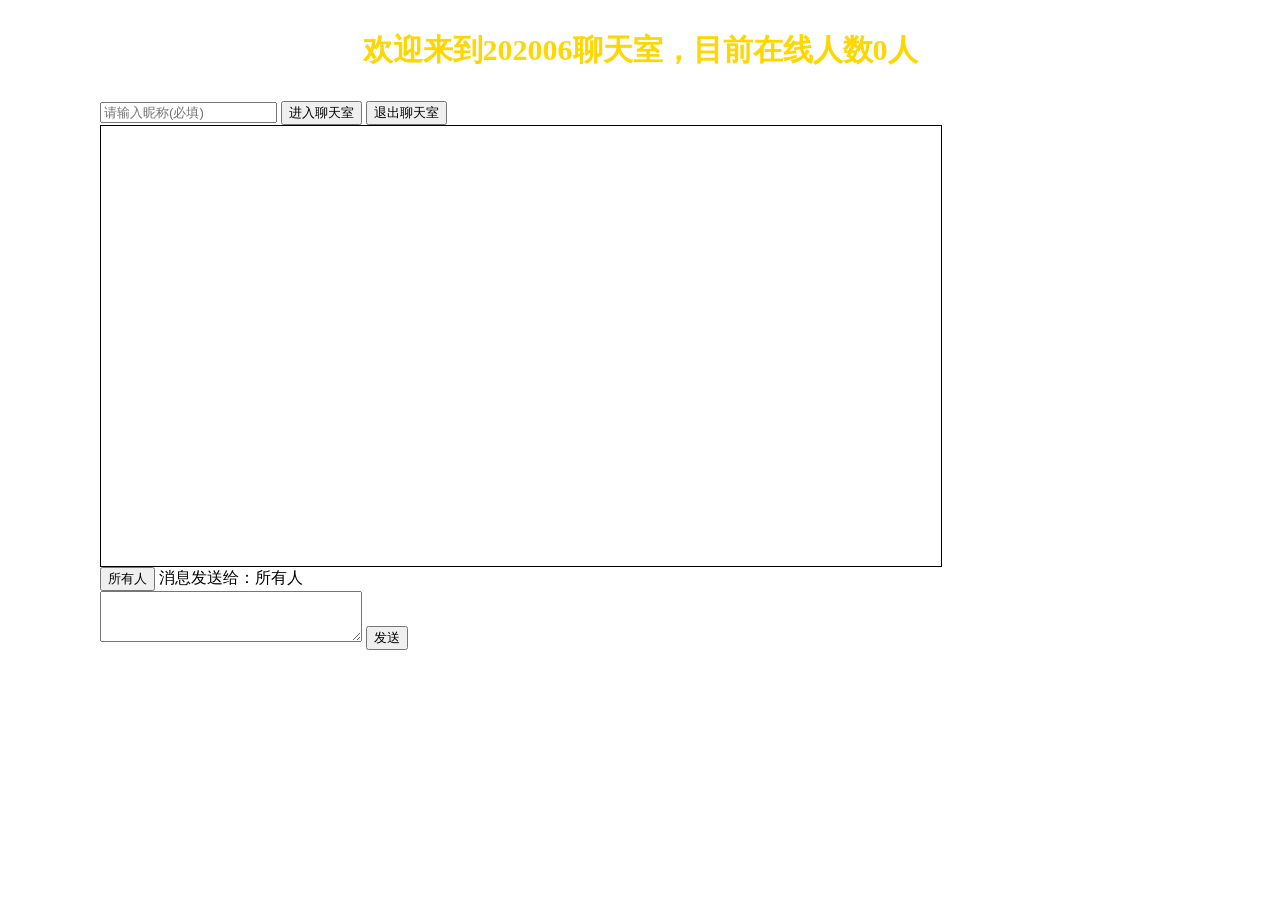
<file: ChatRoom/www/index.html>
<!DOCTYPE html>
<html lang="en">

<head>
    <meta charset="UTF-8">
    <meta http-equiv="X-UA-Compatible" content="IE=edge">
    <meta name="viewport" content="width=device-width, initial-scale=1.0">
    <title>聊天室</title>
    <style>
        body {
            margin: 0;
            padding: 0 100px;
        }

        #chat-box {
            width: 800px;
            height: 400px;
            border: 1px solid black;
            padding: 20px;
            overflow-y: scroll;
        }

        #welcome {
            color: gold;
            font-size: 30px;
            text-align: center;
        }

        .nickname {
            color: rgb(47, 193, 255);
            cursor: pointer;
        }

        .in-out {
            color: lightgray;
            text-align: center;
        }
    </style>
</head>

<body>
    <div>
        <h3 id="welcome">欢迎来到202006聊天室，目前在线人数0人</h3>
        <input id="nickname" type="text" placeholder="请输入昵称(必填)">
        <button id="in">进入聊天室</button>
        <button id="out">退出聊天室</button>
    </div>


    <div id="chat-box">
        <div id="content"></div>
    </div>

    <div>
        <button id="to-all">所有人</button>
        <span>消息发送给：</span><span id="target">所有人</span>
    </div>

    <div>
        <textarea name="msg" id="msg" cols="30" rows="3"></textarea>
        <button id="send">发送</button>
    </div>
</body>
<script src="./jquery.js"></script>
<script>
    let ws = null
    let target = null
    let nickname = null

    $("#in").click(function () {
        if (ws) {
            alert("你已经在聊天室中了，请勿重新进入")
            return
        }

        nickname = $("#nickname").val().trim()
        if (!nickname) {
            alert("请先输入昵称")
            return
        }

        // 在客户端创建一个 websocket 链接到服务器上
        ws = new WebSocket("ws://192.168.124.29:3000/" + nickname)
        // 监听链接成功后回调的函数
        ws.onopen = function () {
            console.log("链接成功");
            $("#in").prop("disabled", true)
        }
        // 监听收到服务器发来消息的回调函数
        ws.onmessage = function (res) {
            console.log(res.data);
            let dataObj = JSON.parse(res.data)
            switch (dataObj.type) {
                case "in-out":
                    {
                        let $name = $("<span class='nickname'></span>").text(dataObj.nickname)
                        let $content = $("<span></span>").text(dataObj.content)
                        let $p = $("<p class='in-out'></p>").append($name).append($content)
                        $("#content").append($p)
                    }
                    break;
                case "welcome":
                    $("#welcome").text(dataObj.content)
                    break;
                case "group":
                    {
                        let $name = $("<span class='nickname'></span>").text(dataObj.nickname)
                        let $content = $("<span></span>").text("：" + dataObj.content)
                        let $p = $("<p></p>").attr("title", dataObj.ip).append($name).append($content)
                        if (dataObj.vip && nickname != dataObj.nickname) {
                            let $btn = $("<button class='tichu'>提出</button>").data("nickname", dataObj.nickname)
                            $p.append($btn)
                        }
                        $("#content").append($p)
                    }
                    break;
                case "private":
                    {
                        let $name = $("<span class='nickname'></span>").text(dataObj.nickname)
                        let $content = $("<span></span>").text("悄悄对我说：" + dataObj.content)
                        let $p = $("<p></p>").attr("title", dataObj.ip).append($name).append($content)
                        $("#content").append($p)
                    }
                    break;
                case "private-success":
                    {
                        let $span = $("<span>我悄悄对</span>")
                        let $name = $("<span class='nickname'></span>").text(dataObj.nickname)
                        let $content = $("<span></span>").text("说：" + dataObj.content)
                        let $p = $("<p></p>").attr("title", dataObj.ip).append($span).append($name).append($content)
                        $("#content").append($p)
                    }
                    break;
                default:
                    break;
            }
            // 处理自动滚动
            $("#chat-box")[0].clientHeight
            $("#chat-box")[0].scrollHeight
            $("#chat-box")[0].scrollTop
            let chatBox = $("#chat-box")[0]
            if (chatBox.scrollTop + chatBox.clientHeight <= chatBox.scrollHeight) {
                chatBox.scrollTop = chatBox.scrollHeight - chatBox.clientHeight
            }
        }
    })

    // 切换聊天对象
    $("#content").on("click", ".nickname", function (e) {
        if (nickname != $(e.currentTarget).text()) {
            target = $(e.currentTarget).text()
            $("#target").text(target)
        }
    })

    $("#to-all").click(function (e) {
        target = null
        $("#target").text("所有人")
    })

    // 发送聊天消息
    window.onkeydown = function (e) {
        if (e.keyCode === 13) {
            sendMessage()
        }
    }
    $("#send").click(sendMessage)
    function sendMessage() {
        if (!ws) {
            alert("你已经断开链接，请重新加入")
            return
        }

        let msg = $("#msg").val().trim();
        if (!msg) {
            alert("聊天内容不能为空")
            return
        }

        if (target) {
            // 私聊
            ws.send(JSON.stringify({
                type: "private",
                data: msg,
                target: target
            }))
        } else {
            // 群聊
            ws.send(JSON.stringify({
                type: "group",
                data: msg,
            }))
        }
        $("#msg").val("")
    }

    // 退出群聊
    $("#out").click(function () {
        if (!ws) {
            alert("你已经断开链接，请重新加入")
            return
        }
        ws.close()
        ws = null
    })

    // 提出群聊
    $("#content").on("click", ".tichu", function () {
        if (!ws) {
            alert("你已经断开链接，请重新加入")
            return
        }
        ws.send(JSON.stringify({
            type: "tichu",
            nickname: $(this).data("nickname")
        }))
    })
</script>

</html>
</file>
